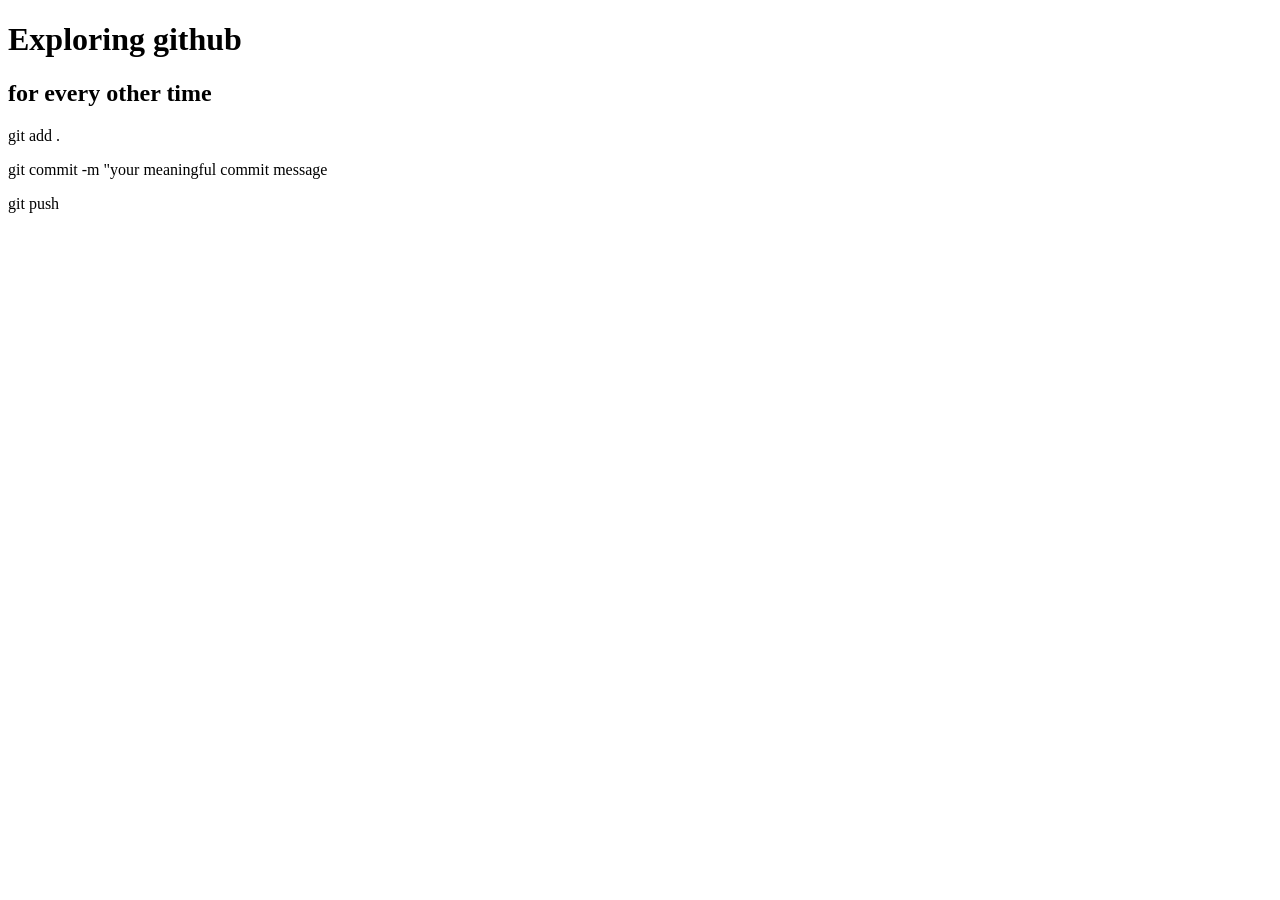
<file: index.html>
<!DOCTYPE html>
<html lang="en">
<head>
    <meta charset="UTF-8">
    <meta name="viewport" content="width=device-width, initial-scale=1.0">
    <title>Exploring github</title>
</head>
<body>
<h1>Exploring github</h1> 
  <div>
    <h2>for every other time</h2>
    <p>git add .</p>
    <p>git commit -m "your meaningful commit message</p>
    <p>git push</p>
  </div>
</body>
</html>
</file>
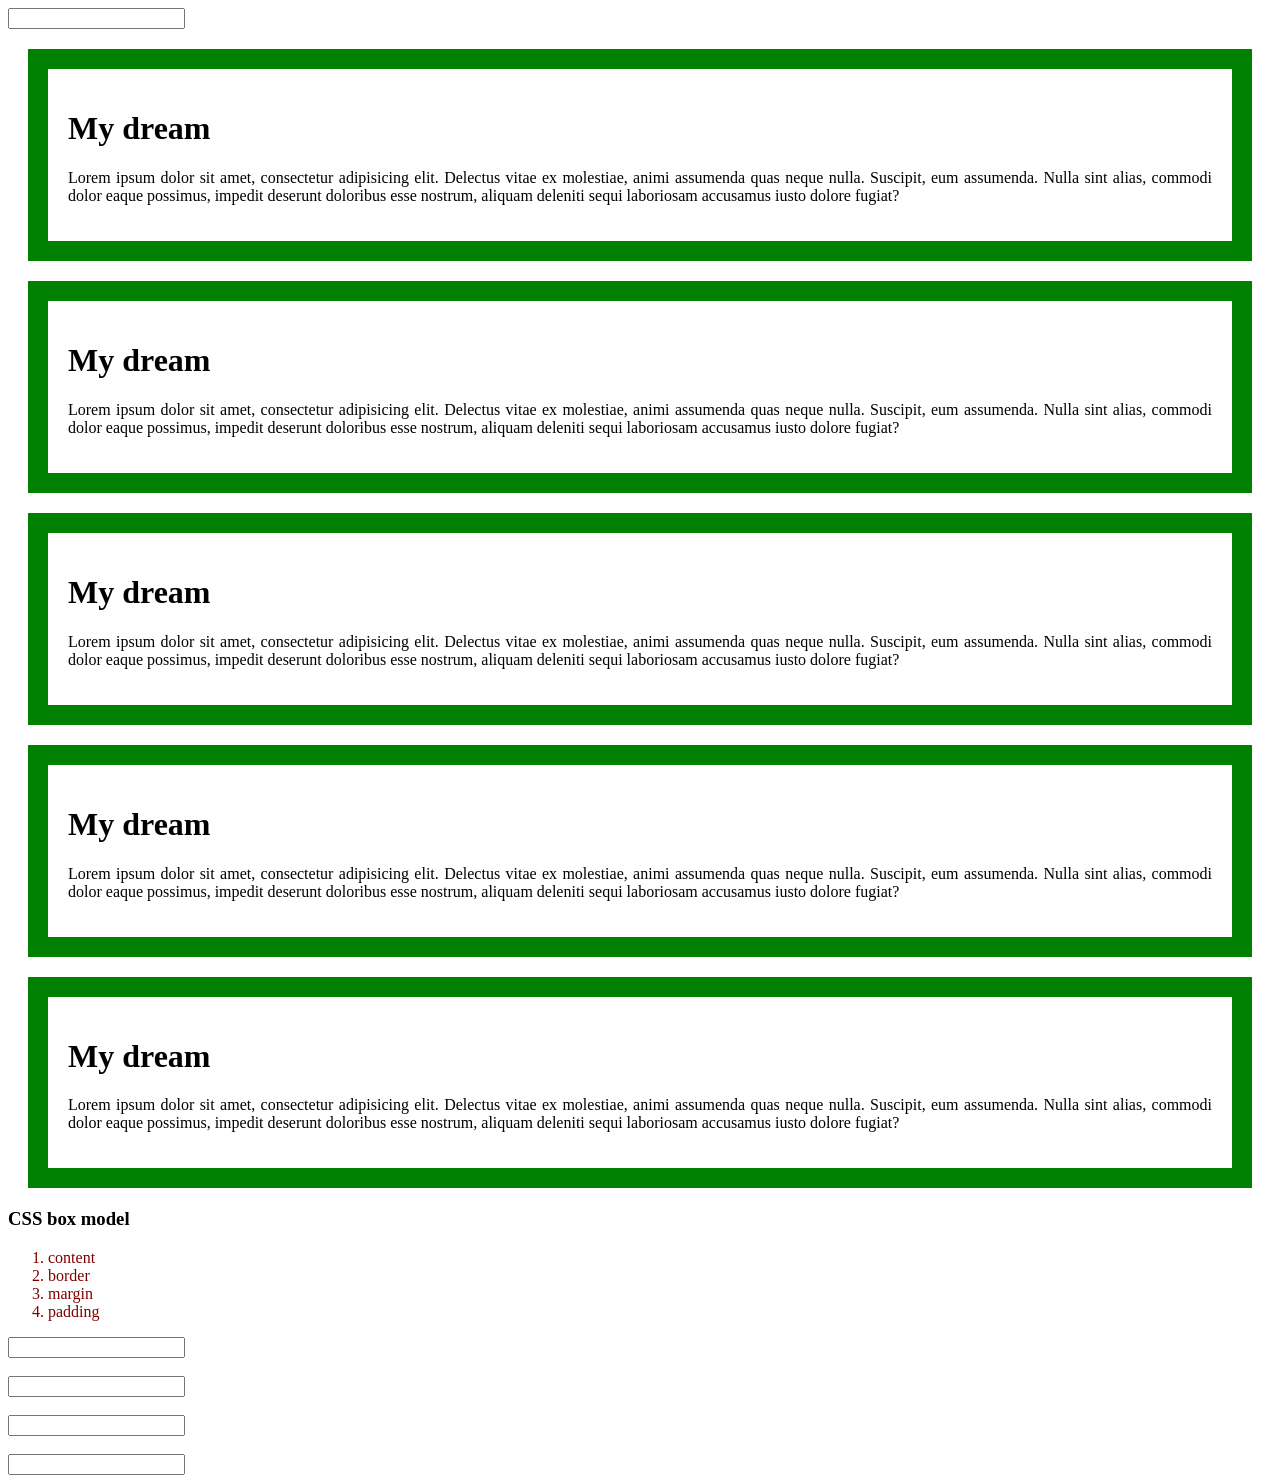
<file: My New website/My first CSS/border.html>
<!DOCTYPE html>
<html lang="en">
<head>
    <meta charset="UTF-8">
    <meta name="viewport" content="width=device-width, initial-scale=1.0">
    <title>Document </title>
    <style>
        .dream{
            text-align: justify;
            border: 20px solid green;
            margin: 20px;
            padding: 20px; ;
        }
        .box{
            color: maroon;
        }
        input[type="password"]{
            color: purple;
        } 
    </style>

</head>
<body>
    
    <input type="password" name="" id="">

</body>
<div class="dream">
        <h1>My dream</h1>
        <p>Lorem ipsum dolor sit amet, consectetur adipisicing elit. Delectus vitae ex molestiae, animi assumenda quas neque nulla. Suscipit, eum assumenda. Nulla sint alias, commodi dolor eaque possimus, impedit deserunt doloribus esse nostrum, aliquam deleniti sequi laboriosam accusamus iusto dolore fugiat?</p>
    </div>
    <div class="dream">
        <h1>My dream</h1>
        <p>Lorem ipsum dolor sit amet, consectetur adipisicing elit. Delectus vitae ex molestiae, animi assumenda quas neque nulla. Suscipit, eum assumenda. Nulla sint alias, commodi dolor eaque possimus, impedit deserunt doloribus esse nostrum, aliquam deleniti sequi laboriosam accusamus iusto dolore fugiat?</p>
    </div>
    <div class="dream">
        <h1>My dream</h1>
        <p>Lorem ipsum dolor sit amet, consectetur adipisicing elit. Delectus vitae ex molestiae, animi assumenda quas neque nulla. Suscipit, eum assumenda. Nulla sint alias, commodi dolor eaque possimus, impedit deserunt doloribus esse nostrum, aliquam deleniti sequi laboriosam accusamus iusto dolore fugiat?</p>
    </div>
    <div class="dream">
        <h1>My dream</h1>
        <p>Lorem ipsum dolor sit amet, consectetur adipisicing elit. Delectus vitae ex molestiae, animi assumenda quas neque nulla. Suscipit, eum assumenda. Nulla sint alias, commodi dolor eaque possimus, impedit deserunt doloribus esse nostrum, aliquam deleniti sequi laboriosam accusamus iusto dolore fugiat?</p>
    </div>
    <div class="dream">
        <h1>My dream</h1>
        <p>Lorem ipsum dolor sit amet, consectetur adipisicing elit. Delectus vitae ex molestiae, animi assumenda quas neque nulla. Suscipit, eum assumenda. Nulla sint alias, commodi dolor eaque possimus, impedit deserunt doloribus esse nostrum, aliquam deleniti sequi laboriosam accusamus iusto dolore fugiat?</p>
    </div>

    <h3>CSS box model</h3>
    <ol class="box">
        <li>content</li>
        <li>border</li>
        <li>margin</li>
        <li>padding</li>
    </ol>

    <input type="text">
    <br><br>
    <input type="password" name="" id=""><br><br>
    <input type="text">
    <br><br>
    <input type="password" name="" id="">
    </body>
    </html>
</file>
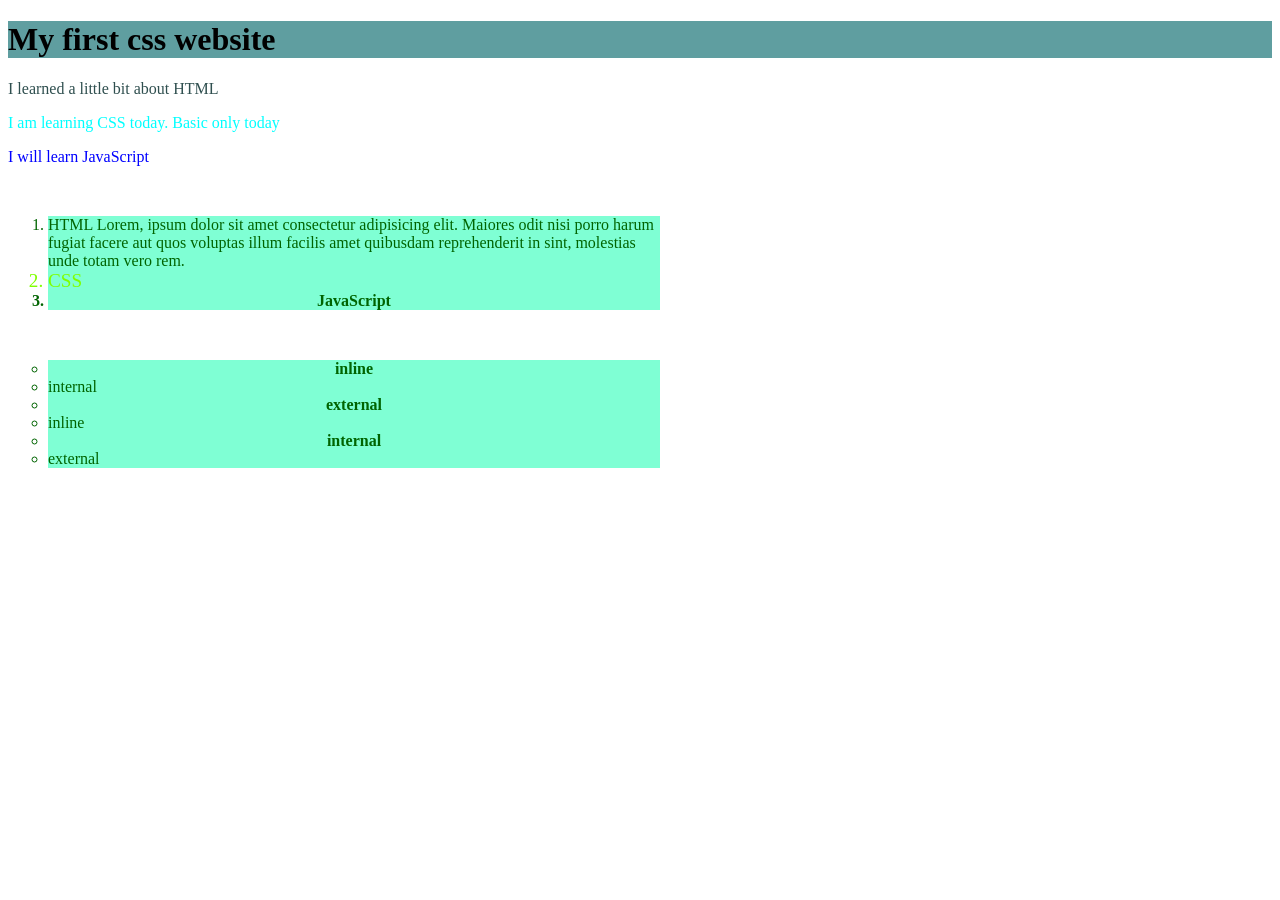
<file: My New website/My first CSS/css.html>
<!DOCTYPE html>
<html lang="en">
<head>
    <meta charset="UTF-8">
    <meta name="viewport" content="width=device-width, initial-scale=1.0">
    <title>My first CSS</title>
    <style>
        li{
            color: darkgreen;
            background-color: aquamarine;
            width: 50%;
        }
        #highlight{
            color: chartreuse;
            font-size: larger;
        }
        .good{
            font-weight: bolder;
            text-align: center;
        }
    </style>
    </head>
   <body>
     <h1 style="background-color: cadetblue;" color=" white">My first css website</h1>
    <p style="color: darkslategray;">I learned a little bit about HTML</p>
    <p style="color: aqua;">I am learning CSS today. Basic only today</p>
    <p style="color: blue;">I will learn JavaScript</p>

    <br>
    <ol type="1">
        <li>HTML Lorem, ipsum dolor sit amet consectetur adipisicing elit. Maiores odit nisi porro harum fugiat facere aut quos voluptas illum facilis amet quibusdam reprehenderit in sint, molestias unde totam vero rem.</li>
        <li id="highlight">CSS</li>
        <li class="good">JavaScript</li>
    </ol>
    <br>

    <ul type="circle">
        <li class="good">inline</li>
        <li>internal</li>
        <li class="good">external</li>
        <li>inline</li>
        <li class="good">internal</li>
        <li>external</li>
    </ul>
    </body>
</html>
</file>
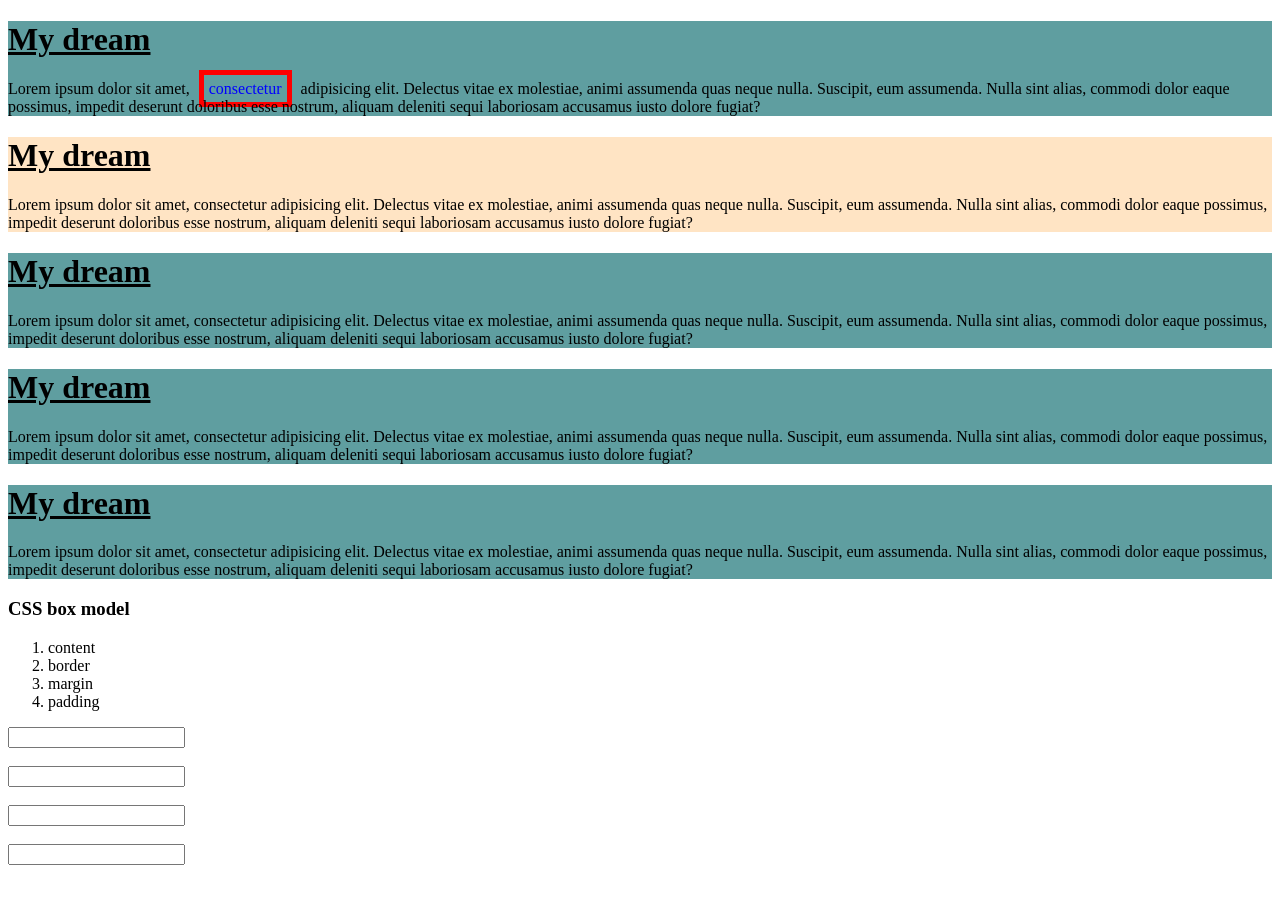
<file: My New website/My first CSS/external.html>
<!DOCTYPE html>
<html lang="en">
<head>
    <meta charset="UTF-8">
    <meta name="viewport" content="width=device-width, initial-scale=1.0">
    <title>Document</title>
    <link rel="stylesheet" href="css/styles.css">
</head>
<body>
    <div class="dream">
        <h1>My dream</h1>
        <p>Lorem ipsum dolor sit amet, <span id="mimi">consectetur</span> adipisicing elit. Delectus vitae ex molestiae, animi assumenda quas neque nulla. Suscipit, eum assumenda. Nulla sint alias, commodi dolor eaque possimus, impedit deserunt doloribus esse nostrum, aliquam deleniti sequi laboriosam accusamus iusto dolore fugiat?</p>
    </div>
    <div id="second" class="dream">
        <h1>My dream</h1>
        <p>Lorem ipsum dolor sit amet, consectetur adipisicing elit. Delectus vitae ex molestiae, animi assumenda quas neque nulla. Suscipit, eum assumenda. Nulla sint alias, commodi dolor eaque possimus, impedit deserunt doloribus esse nostrum, aliquam deleniti sequi laboriosam accusamus iusto dolore fugiat?</p>
    </div>
    <div class="dream">
        <h1>My dream</h1>
        <p>Lorem ipsum dolor sit amet, consectetur adipisicing elit. Delectus vitae ex molestiae, animi assumenda quas neque nulla. Suscipit, eum assumenda. Nulla sint alias, commodi dolor eaque possimus, impedit deserunt doloribus esse nostrum, aliquam deleniti sequi laboriosam accusamus iusto dolore fugiat?</p>
    </div>
    <div class="dream">
        <h1>My dream</h1>
        <p>Lorem ipsum dolor sit amet, consectetur adipisicing elit. Delectus vitae ex molestiae, animi assumenda quas neque nulla. Suscipit, eum assumenda. Nulla sint alias, commodi dolor eaque possimus, impedit deserunt doloribus esse nostrum, aliquam deleniti sequi laboriosam accusamus iusto dolore fugiat?</p>
    </div>
    <div class="dream">
        <h1>My dream</h1>
        <p>Lorem ipsum dolor sit amet, consectetur adipisicing elit. Delectus vitae ex molestiae, animi assumenda quas neque nulla. Suscipit, eum assumenda. Nulla sint alias, commodi dolor eaque possimus, impedit deserunt doloribus esse nostrum, aliquam deleniti sequi laboriosam accusamus iusto dolore fugiat?</p>
    </div>

    <h3>CSS box model</h3>
    <ol class="box">
        <li>content</li>
        <li>border</li>
        <li>margin</li>
        <li>padding</li>
    </ol>

    <input type="text">
    <br><br>
    <input type="password" name="" id=""><br><br>
    <input type="text">
    <br><br>
    <input type="password" name="" id="">
</body>
</html>
</file>
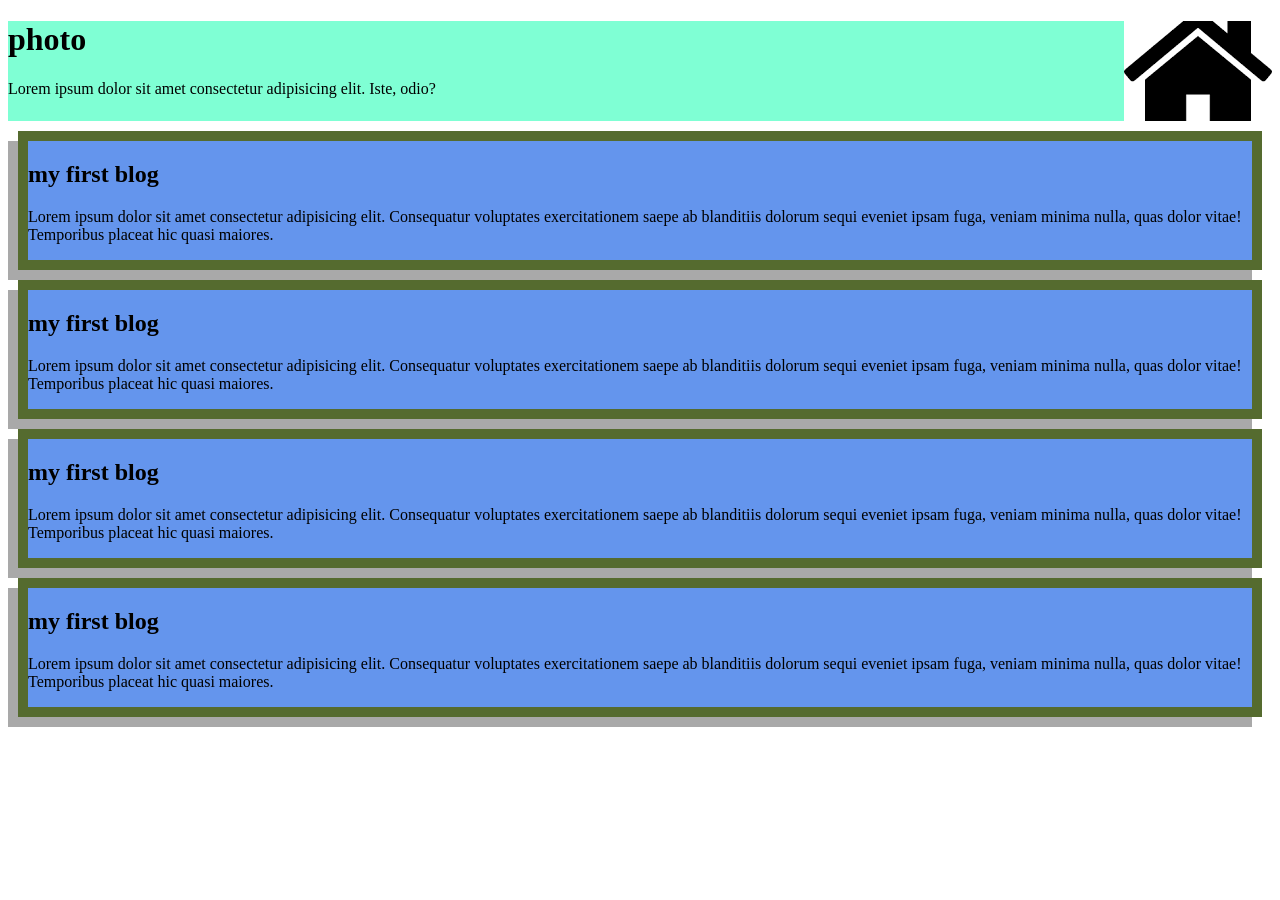
<file: My New website/My first CSS/header.html>
<!DOCTYPE html>
<html lang="en">
<head>
    <meta charset="UTF-8">
    <meta name="viewport" content="width=device-width, initial-scale=1.0">
    <title>Document</title>
    <link rel="stylesheet" href="css/header.css">
</head>
<body>
    <header class="header">
        <h1>photo</h1>
        <p>Lorem ipsum dolor sit amet consectetur adipisicing elit. Iste, odio?</p>
    </header>
    <div class="opps">
        <h2>my first blog</h2>
        <p>Lorem ipsum dolor sit amet consectetur adipisicing elit. Consequatur voluptates exercitationem saepe ab blanditiis dolorum sequi eveniet ipsam fuga, veniam minima nulla, quas dolor vitae! Temporibus placeat hic quasi maiores.</p>
    </div>   
    <div class="opps">
        <h2>my first blog</h2>
        <p>Lorem ipsum dolor sit amet consectetur adipisicing elit. Consequatur voluptates exercitationem saepe ab blanditiis dolorum sequi eveniet ipsam fuga, veniam minima nulla, quas dolor vitae! Temporibus placeat hic quasi maiores.</p>
    </div>   
    <div class="opps">
        <h2>my first blog</h2>
        <p>Lorem ipsum dolor sit amet consectetur adipisicing elit. Consequatur voluptates exercitationem saepe ab blanditiis dolorum sequi eveniet ipsam fuga, veniam minima nulla, quas dolor vitae! Temporibus placeat hic quasi maiores.</p>
    </div>   
    <div class="opps">
        <h2>my first blog</h2>
        <p>Lorem ipsum dolor sit amet consectetur adipisicing elit. Consequatur voluptates exercitationem saepe ab blanditiis dolorum sequi eveniet ipsam fuga, veniam minima nulla, quas dolor vitae! Temporibus placeat hic quasi maiores.</p>
    </div>   
</body>
</html>
</file>
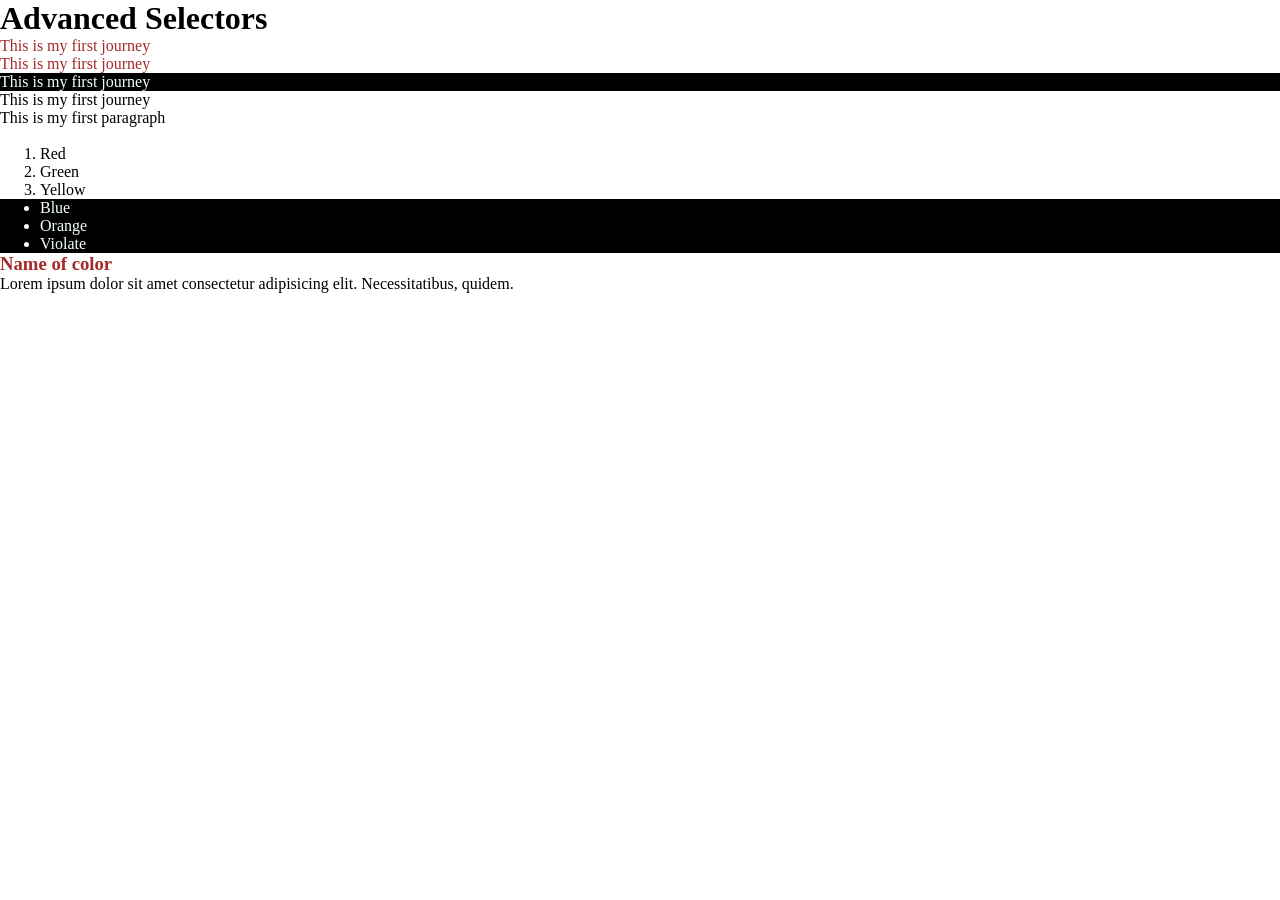
<file: My New website/My first CSS/selectors.html>
<!DOCTYPE html>
<html lang="en">
<head>
    <meta charset="UTF-8">
    <meta name="viewport" content="width=device-width, initial-scale=1.0">
    <title>advanced selectors</title>
    <style>
        *{
            margin: 0%;
        }
        .yellow{
            color: brown;
        }
        .bolder{
            font-weight: 800px; 
        }
        .highlight, attenrtion{
            background-color: black;
            color: azure;
        }
    </style>
</head>
<body>
    <h1> Advanced Selectors</h1>
    <p class="yellow">This is my first journey</p>
    <p class="yellow bolder">This is my first journey</p>
    <p class="highlight">This is my first journey</p>
    <p class="attention">This is my first journey</p>
    <p>This is my first <span highlight>paragraph</span></p>
    <br>
    <ol>
        <li>Red</li>
        <li>Green</li>
        <li>Yellow</li>
    </ol>

    
    <ul class="highlight">
        <li>Blue</li>
        <li>Orange</li>
        <li>Violate</li>
    </ul>

    <div>
        <h3 class="yellow">Name of color</h3>
        <p>Lorem ipsum dolor sit amet consectetur adipisicing elit. Necessitatibus, quidem.</p>
    </div>
</body>
</html>
</file>
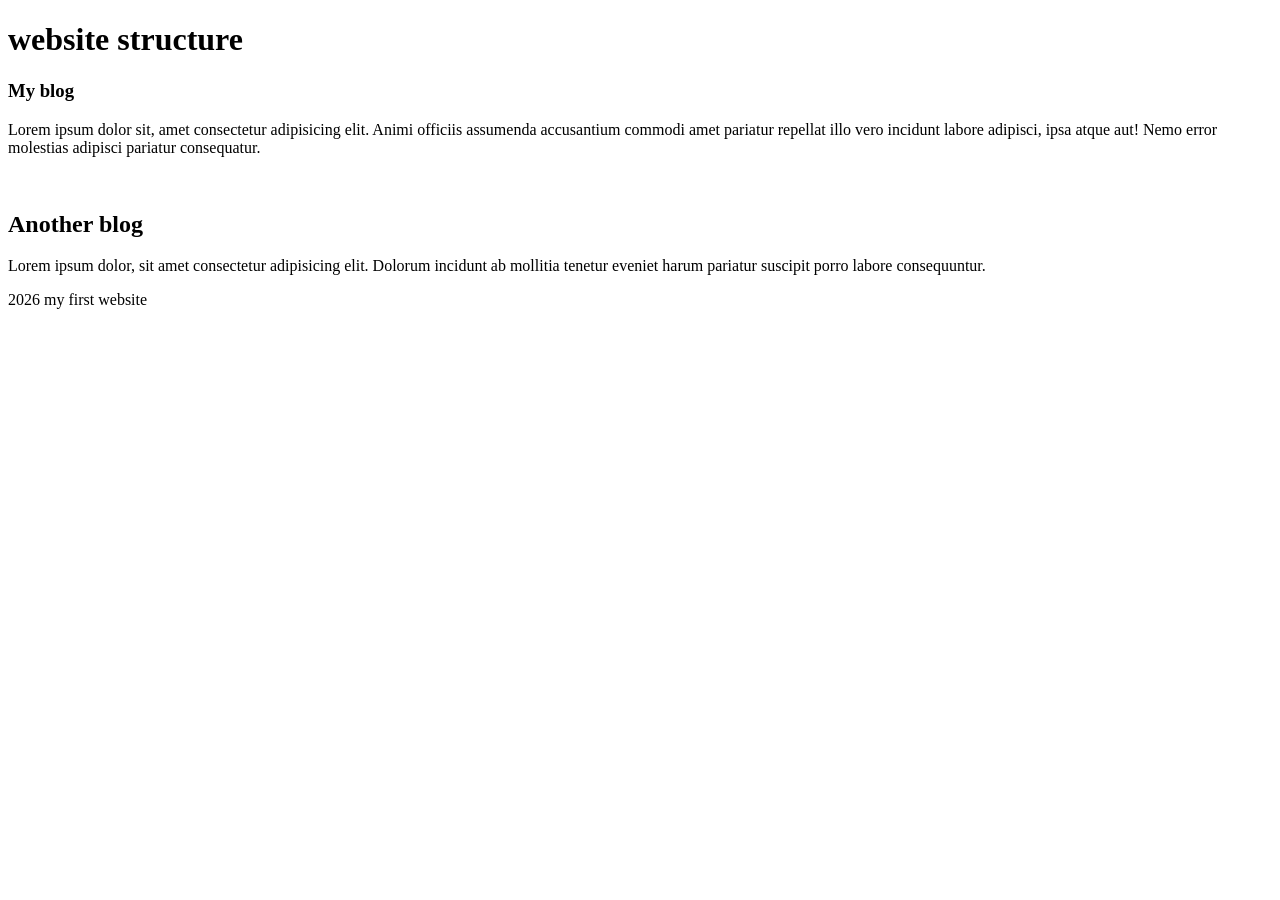
<file: My New website/My first html/structure.html>
<!DOCTYPE html>
<html lang="en">
<head>
    <meta charset="UTF-8">
    <meta name="viewport" content="width=device-width, initial-scale=1.0"
    <link rel="icon" type="image/x-icon" href="images/home.png">
<title>website structure</title>
</head>
<body>
    <h1>website structure</h1>
    <h3>My blog</h3>
    <div>
        <p>Lorem ipsum dolor sit, amet consectetur adipisicing elit. Animi officiis assumenda accusantium commodi amet pariatur repellat illo vero incidunt labore adipisci, ipsa atque aut! Nemo error molestias adipisci pariatur consequatur.</p>
    </div>
    <br><h2>Another blog</h2>
        <div>
            <p>Lorem ipsum dolor, sit amet consectetur adipisicing elit. Dolorum incidunt ab mollitia tenetur eveniet harum pariatur suscipit porro labore consequuntur.</p>
        </div>
       <footer>
        <p> 2026 my first website</p>
       </footer>
    
</body>
</html>
</file>
<file: My New website/My first CSS/css/styles.css>
.dream{
    background-color: cadetblue;
}

h1{
    text-decoration: underline;
}

#second{
    background-color: bisque;
}
#mimi{
    color: blue;
    border: 5px solid red;
    margin: 5px;
    padding: 5px;
}
</file>
<file: My New website/My first CSS/css/header.css>
.opps{
    border: 10px solid darkolivegreen;
    background-color: cornflowerblue;
    margin: 10px;
    box-shadow: -10px 10px darkgrey;
}

.header{
    height: 100px;
    background-color: aquamarine;
    background-position: right;
    background-repeat: no-repeat;
    background-image: url('home\ ico\ 1.png');
}
</file>
